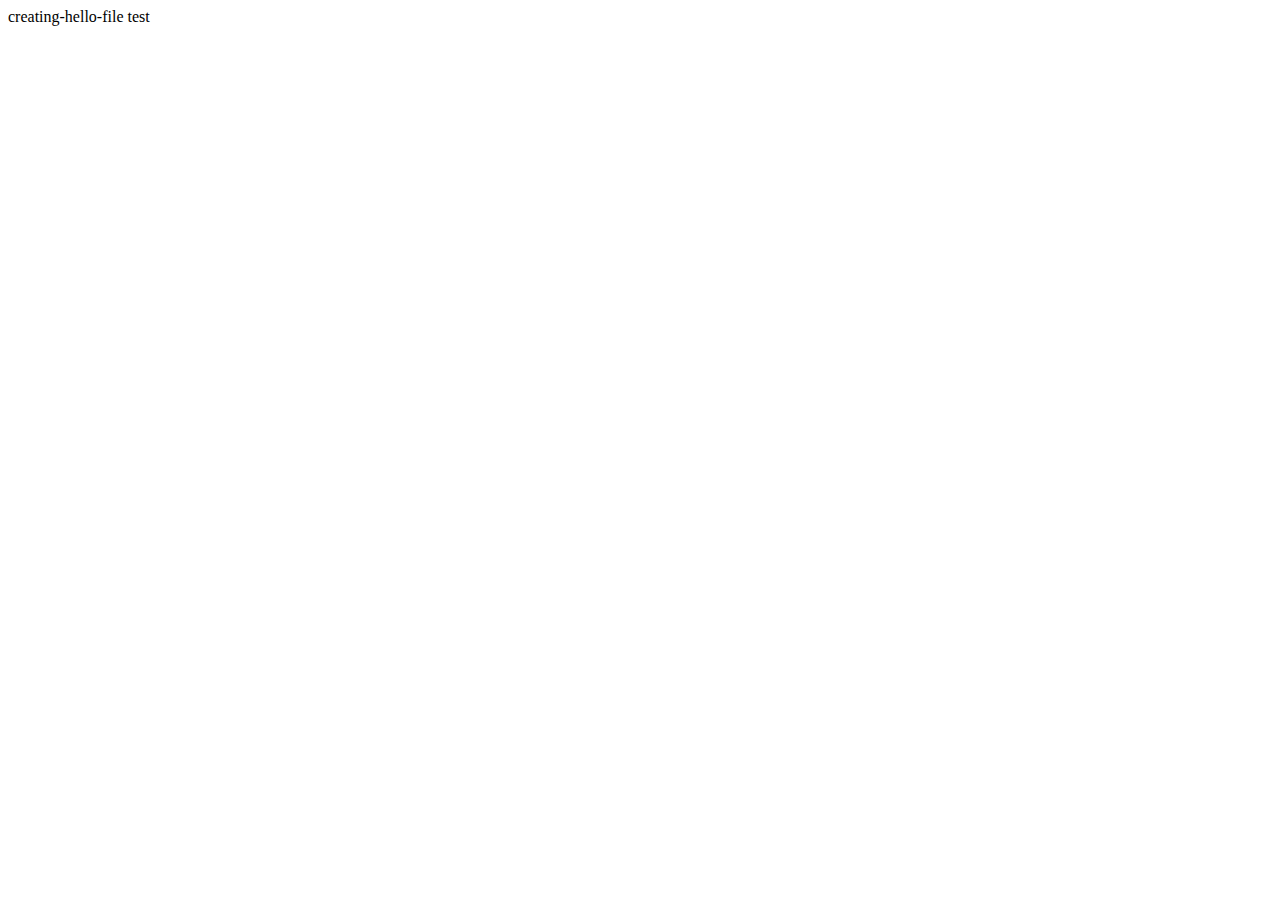
<file: hello.html>
<!DOCTYPE html>
<html lang="en">
<head>
  <meta charset="UTF-8">
  <meta http-equiv="X-UA-Compatible" content="IE=edge">
  <meta name="viewport" content="width=device-width, initial-scale=1.0">
  <title>creating-hello-file test</title>
</head>
<body>
  creating-hello-file test
</body>
</html>
</file>
